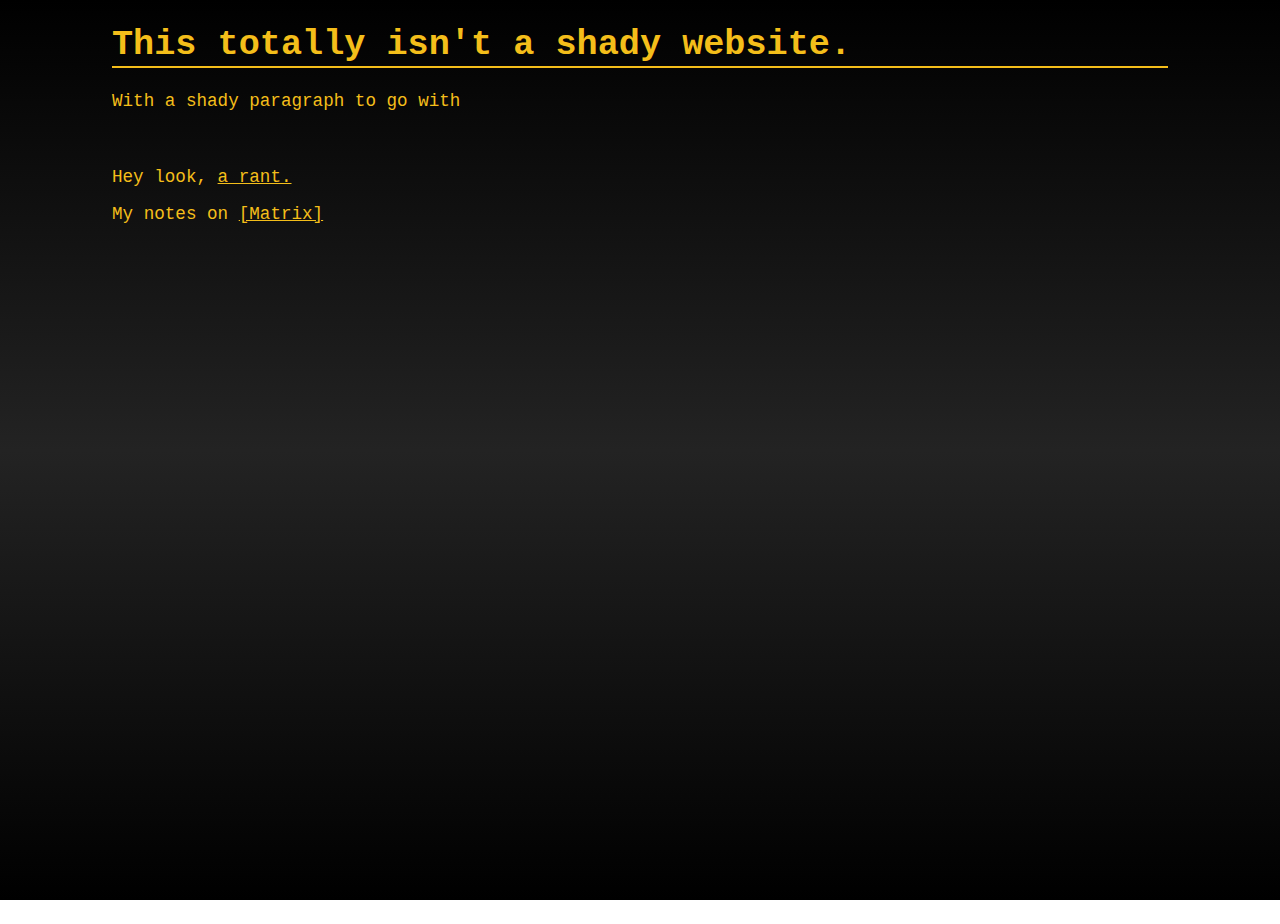
<file: index.html>
<!DOCTYPE html>
<html lang="en-US">
<head>
	<meta charset="utf-8">
	<meta name="viewport" content="width=device-width, initial-scale=1">

	<link rel="stylesheet" href="css/index.css"><!-- Import CSS -->

	<title>This is totally not a shady website.</title>
</head>

	<body>
		<div id="content">
			<h1>This totally isn't a shady website.</h1>
			<p>With a shady paragraph to go with</p>
			<br>
			<p>Hey look, <a href=rant.html>a rant.</a></p>
			<p>My notes on <a href=matrix.html>[Matrix]</a></p>
		</div>
	</body>
</html>
</file>
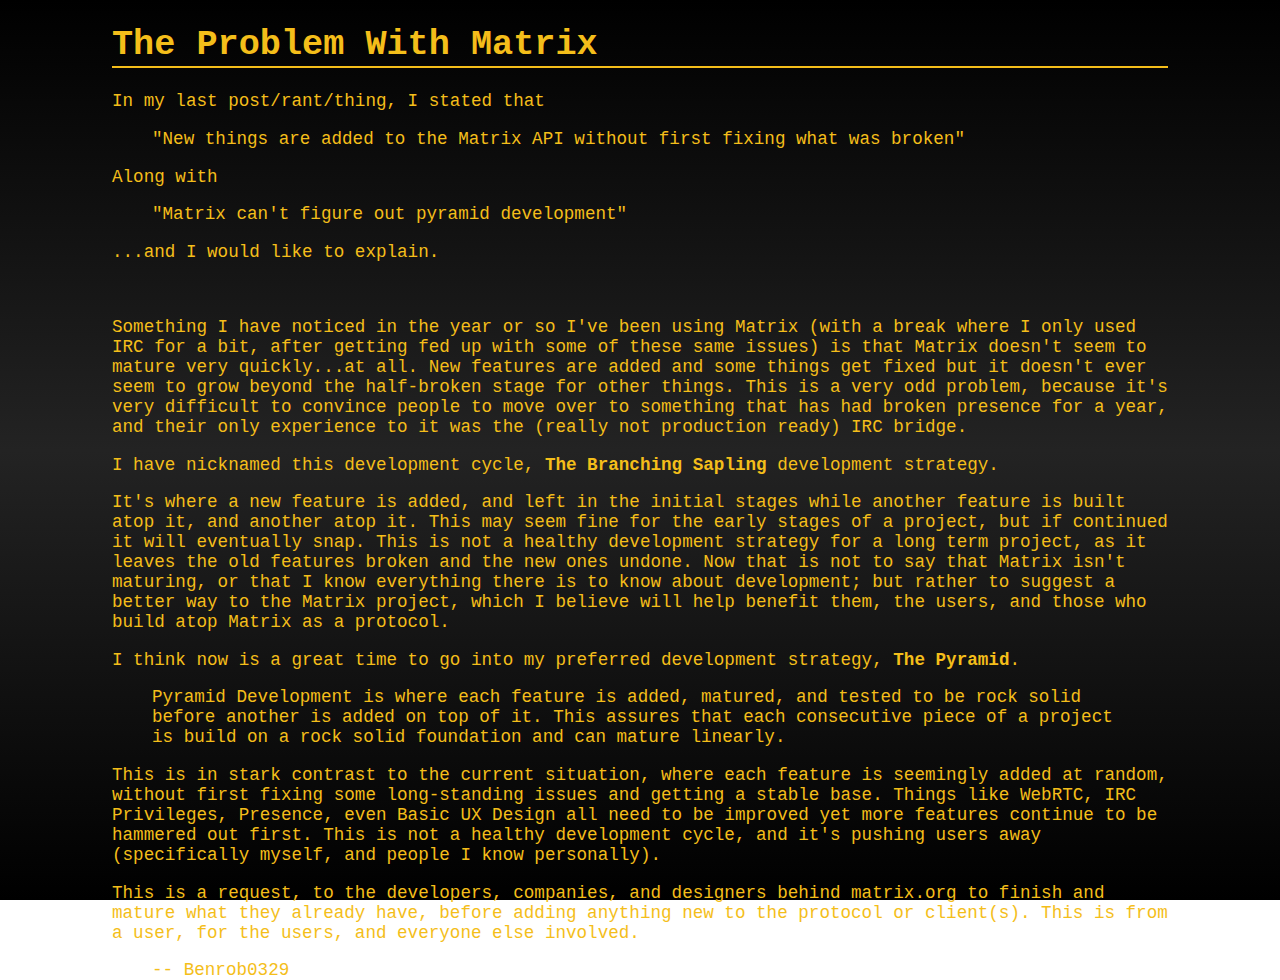
<file: matrix.html>
<!DOCTYPE html>
<html lang="en-US">
<head>
	<meta charset="utf-8">
	<meta name="viewport" content="width=device-width, initial-scale=1">

	<link rel="stylesheet" href="css/index.css"><!-- Import CSS -->

	<title>This is totally not a shady website.</title>
</head>

	<body>
		<div id="content">
			<h1>The Problem With Matrix</h1>

			<p>In my last post/rant/thing, I stated that

			<blockquote>"New things are added to the Matrix API without first fixing what was broken"</blockquote>

			Along with

			<blockquote>"Matrix can't figure out pyramid development"</blockquote>

			...and I would like to explain.</p>

			<br>

			<p> Something I have noticed in the year or so I've been using Matrix (with a break where I only used IRC for a bit, after getting fed up with some of these same issues) is that Matrix doesn't seem to mature very quickly...at all. New features are added and some things get fixed but it doesn't ever seem to grow beyond the half-broken stage for other things. This is a very odd problem, because it's very difficult to convince people to move over to something that has had broken presence for a year, and their only experience to it was the (really not production ready) IRC bridge. </p>

			<p> I have nicknamed this development cycle, <b>The Branching Sapling</b> development strategy. </p>

			<p> It's where a new feature is added, and left in the initial stages while another feature is built atop it, and another atop it. This may seem fine for the early stages of a project, but if continued it will eventually snap. This is not a healthy development strategy for a long term project, as it leaves the old features broken and the new ones undone. Now that is not to say that Matrix isn't maturing, or that I know everything there is to know about development; but rather to suggest a better way to the Matrix project, which I believe will help benefit them, the users, and those who build atop Matrix as a protocol. </p>

			<p>I think now is a great time to go into my preferred development strategy, <b>The Pyramid</b>.
			<blockquote>Pyramid Development is where each feature is added, matured, and tested to be rock solid before another is added on top of it. This assures that each consecutive piece of a project is build on a rock solid foundation and can mature linearly.</blockquote>
			This is in stark contrast to the current situation, where each feature is seemingly added at random, without first fixing some long-standing issues and getting a stable base. Things like WebRTC, IRC Privileges, Presence, even Basic UX Design all need to be improved yet more features continue to be hammered out first. This is not a healthy development cycle, and it's pushing users away (specifically myself, and people I know personally).</p>

			<p> This is a request, to the developers, companies, and designers behind matrix.org to finish and mature what they already have, before adding anything new to the protocol or client(s). This is from a user, for the users, and everyone else involved. </p>

			<blockquote> -- Benrob0329 </blockquote>
		</div>
	</body>
</html>
</file>
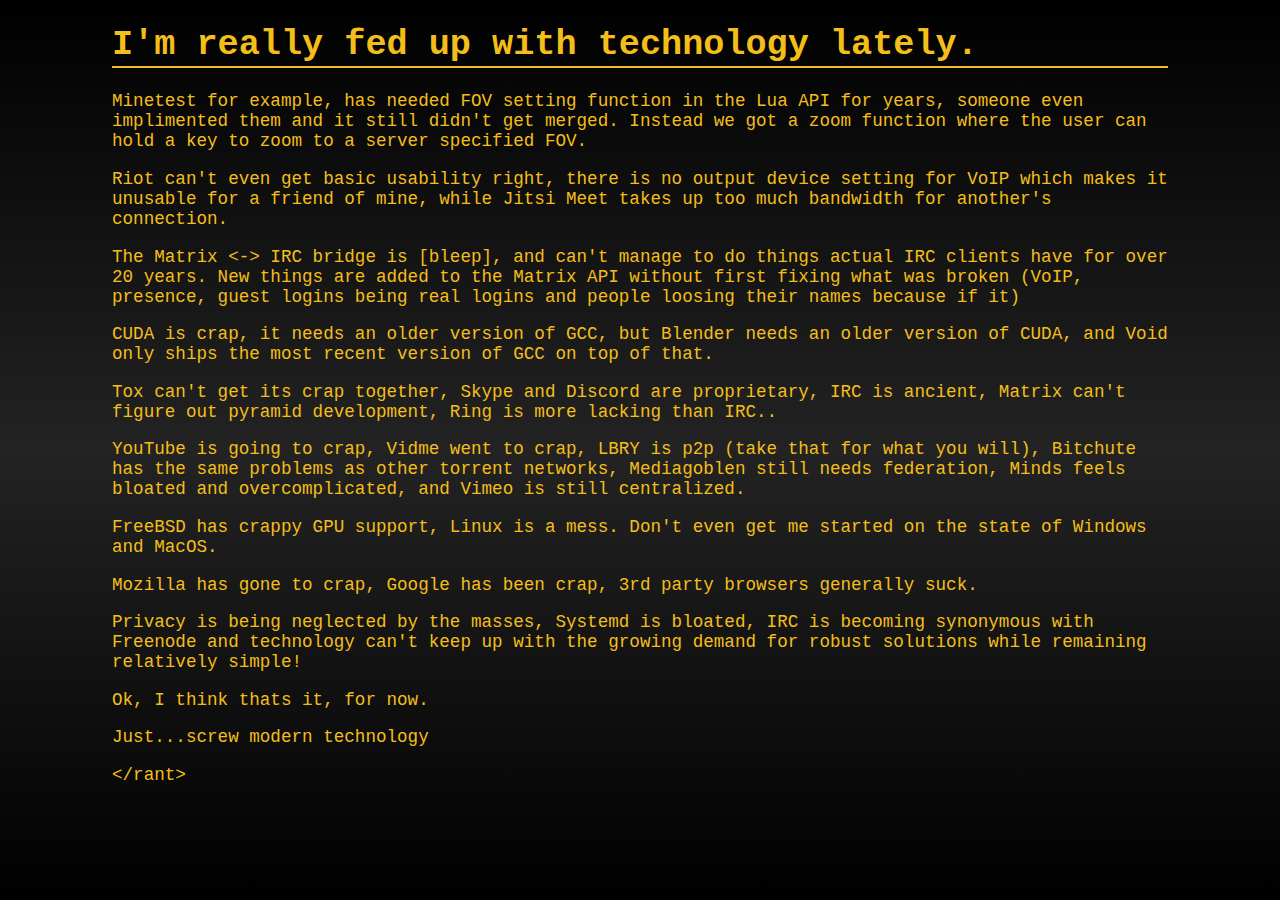
<file: rant.html>
<!DOCTYPE html>
<html lang="en-US">
<head>
	<meta charset="utf-8">
	<meta name="viewport" content="width=device-width, initial-scale=1">

	<link rel="stylesheet" href="css/index.css"><!-- Import CSS -->

	<title>This is totally not a shady website.</title>
</head>

	<body>
		<div id="content">
			<h1>I'm really fed up with technology lately.</h1>

			<p>Minetest for example, has needed FOV setting function in the Lua API for years, someone even implimented them and it still didn't get merged. Instead we got a zoom function where the user can hold a key to zoom to a server specified FOV.</p>

			<p>Riot can't even get basic usability right, there is no output device setting for VoIP which makes it unusable for a friend of mine, while Jitsi Meet takes up too much bandwidth for another's connection.</p>

			<p>The Matrix &lt;-&gt; IRC bridge is [bleep], and can't manage to do things actual IRC clients have for over 20 years. New things are added to the Matrix API without first fixing what was broken (VoIP, presence, guest logins being real logins and people loosing their names because if it)</p>

			<p>CUDA is crap, it needs an older version of GCC, but Blender needs an older version of CUDA, and Void only ships the most recent version of GCC on top of that.</p>

			<p>Tox can't get its crap together, Skype and Discord are proprietary, IRC is ancient, Matrix can't figure out pyramid development, Ring is more lacking than IRC..</p>

			<p>YouTube is going to crap, Vidme went to crap, LBRY is p2p (take that for what you will), Bitchute has the same problems as other torrent networks, Mediagoblen still needs federation, Minds feels bloated and overcomplicated, and Vimeo is still centralized.</p>

			<p>FreeBSD has crappy GPU support, Linux is a mess. Don't even get me started on the state of Windows and MacOS.</p>

			<p>Mozilla has gone to crap, Google has been crap, 3rd party browsers generally suck.</p>

			<p>Privacy is being neglected by the masses, Systemd is bloated, IRC is becoming synonymous with Freenode and technology can't keep up with the growing demand for robust solutions while remaining relatively simple!</p>

			<p>Ok, I think thats it, for now.</p>

			<p>Just...screw modern technology</p>

			<p>&lt;/rant&gt;</p>
		</div>
	</body>
</html>
</file>
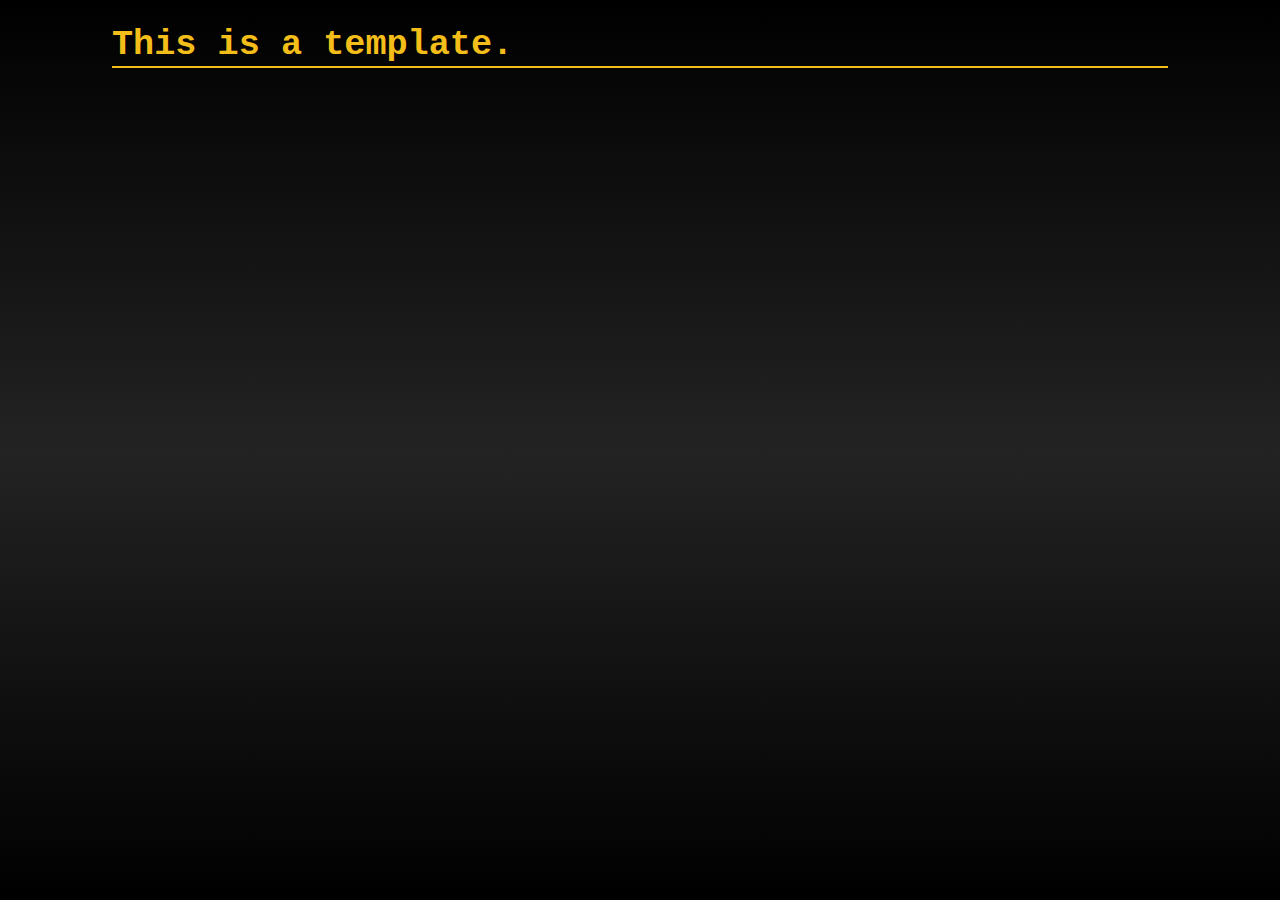
<file: template.html>
<!DOCTYPE html>
<html lang="en-US">
<head>
	<meta charset="utf-8">
	<meta name="viewport" content="width=device-width, initial-scale=1">

	<link rel="stylesheet" href="css/index.css"><!-- Import CSS -->

	<title>This is totally not a shady website.</title>
</head>

	<body>
		<div id="content">
			<h1>This is a template.</h1>
		</div>
	</body>
</html>
</file>
<file: css/index.css>
* {
	/* Apply to EVERYTHING */
	color: #f4be1a;
}

html, body {
	margin: 0px;
	padding: 0px;
	width: 100%;
	height: 100%;

	/* background: linear-gradient(141deg, #6d6d6d 0%, #383838 51%, #757575 75%); */
	background: linear-gradient(0deg, #000000 0%, #232323 50%, #000000 100%);
	background-attachment: fixed;
}

#content {
	margin: 1em auto;
	max-width: 60em;
	font-family: "Noto Mono", monospace;
	font-size: 1.1em;
}

h1, h2, h3 {
	line-height:1.2;
	border-bottom: 1px solid #f4be1a;
}

h1 {
	border-bottom: 2px solid #f4be1a;
	/* This overrides the 1px bottom border from previous section */
}

@media print {
	body {
		max-width:none
	}
}
</file>
